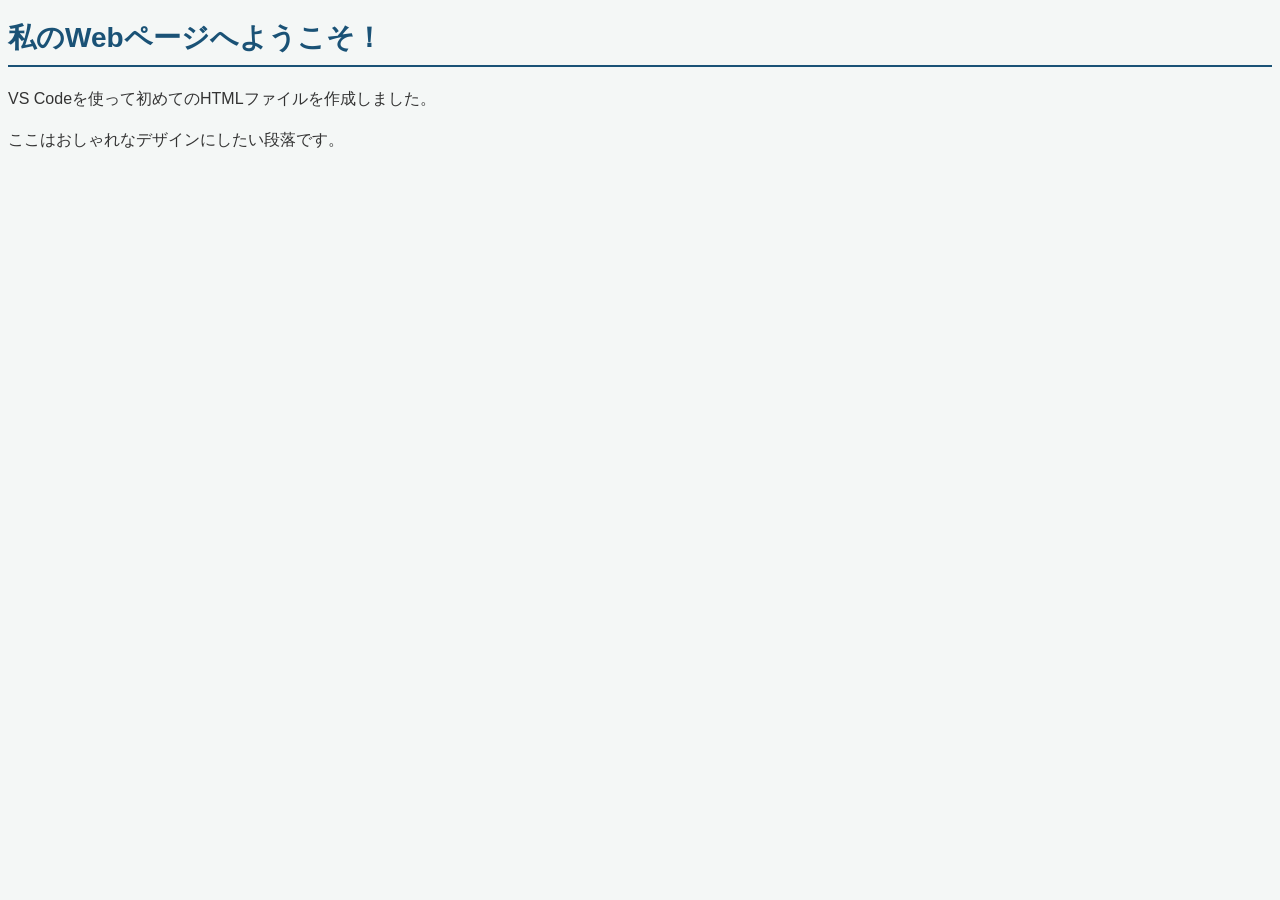
<file: index.html>
<!DOCTYPE html>
<html lang="ja">
<head>
    <meta charset="UTF-8">
    <meta name="viewport" content="width=device-width, initial-scale=1.0">
    <title>はじめてのWebページ</title>
    
    <!-- ▼ この1行を追加して style.css を読み込みます ▼ -->
    <link rel="stylesheet" href="style.css">
<!-- Google tag (gtag.js) -->
<script async src="https://www.googletagmanager.com/gtag/js?id=G-172GR42QQB"></script>
<script>
  window.dataLayer = window.dataLayer || [];
  function gtag(){dataLayer.push(arguments);}
  gtag('js', new Date());

  gtag('config', 'G-172GR42QQB');
</script>
</head>
<body>

    <h1>私のWebページへようこそ！</h1>
    <p>VS Codeを使って初めてのHTMLファイルを作成しました。</p>
    <p class="accent-text">ここはおしゃれなデザインにしたい段落です。</p>

</body>
</html>
</file>
<file: style.css>
/* 1. ページ全体の背景色と文字色 */
body {
    background-color: #f4f7f6; /* 薄いグレーグリーンの背景色 */
    color: #333333;           /* 濃いグレーの文字色 */
    font-family: sans-serif;  /* 見やすいフォントを設定 */
}

/* 2. <h1>見出しのデザイン */
h1 {
    color: #1a5276;           /* 落ち着いた青色 */
    font-size: 28px;          /* 文字の大きさ */
    border-bottom: 2px solid #1a5276; /* 下線をつける */
    padding-bottom: 8px;      /* 下線との間の余白 */
}

/* 3. <p>文章（段落）のデザイン */
p {
    font-size: 16px;          /* 文字サイズ */
    line-height: 1.6;         /* 行間の広さ */
}
</file>
